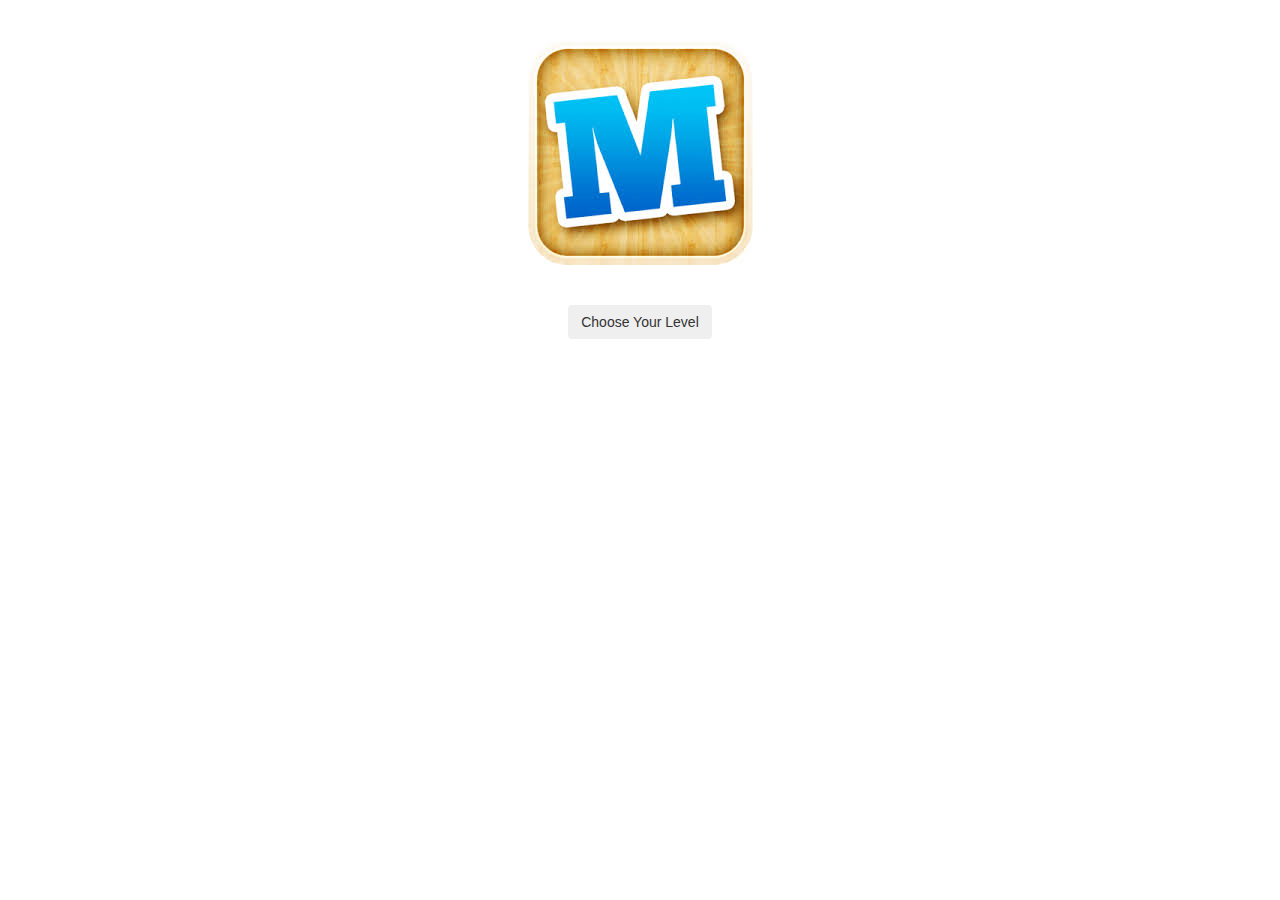
<file: memory game/index.html>
<!DOCTYPE html>
<html>
<head>

  <title>memo</title>
        <!-- Site Charset -->
        <meta charset="utf-8">
        <!-- Mobile Meta -->
        <meta name="viewport" content="width=device-width, height=device-height, initial-scale=1.0, user-scalable=yes">

        <!--bootstrap-->
        <link rel="stylesheet" type="text/css" href="css/bootstrap.min.css">
             <!-- Main StyleSheet -->
        <link rel="stylesheet" type="text/css" href="style.css">

</head>
<body>
	<div class="header">
	<img src="images/memo.jpg">
	</div>

<div class="dropdown">
  <button class="btn btn-secondary dropdown-toggle" type="button" id="dropdownMenuButton" data-toggle="dropdown" aria-haspopup="true" aria-expanded="false">
 Choose Your Level
  </button>
  <div class="dropdown-menu" aria-labelledby="dropdownMenuButton">
    <a class="dropdown-item" href="firstlevel.html">Beginner</a>
    <a class="dropdown-item" href="second.html">Intermediate</a>
    <a class="dropdown-item" href="Advanced.html">Advanced</a>
  </div>
</div>



  <script type="text/javascript" src="js/jquery.min.js"></script>
  <script type="text/javascript" src="js/bootstrap.min.js"></script>
   <script type="text/javascript" src="js/main.js"></script>
</body>
</html>
</file>
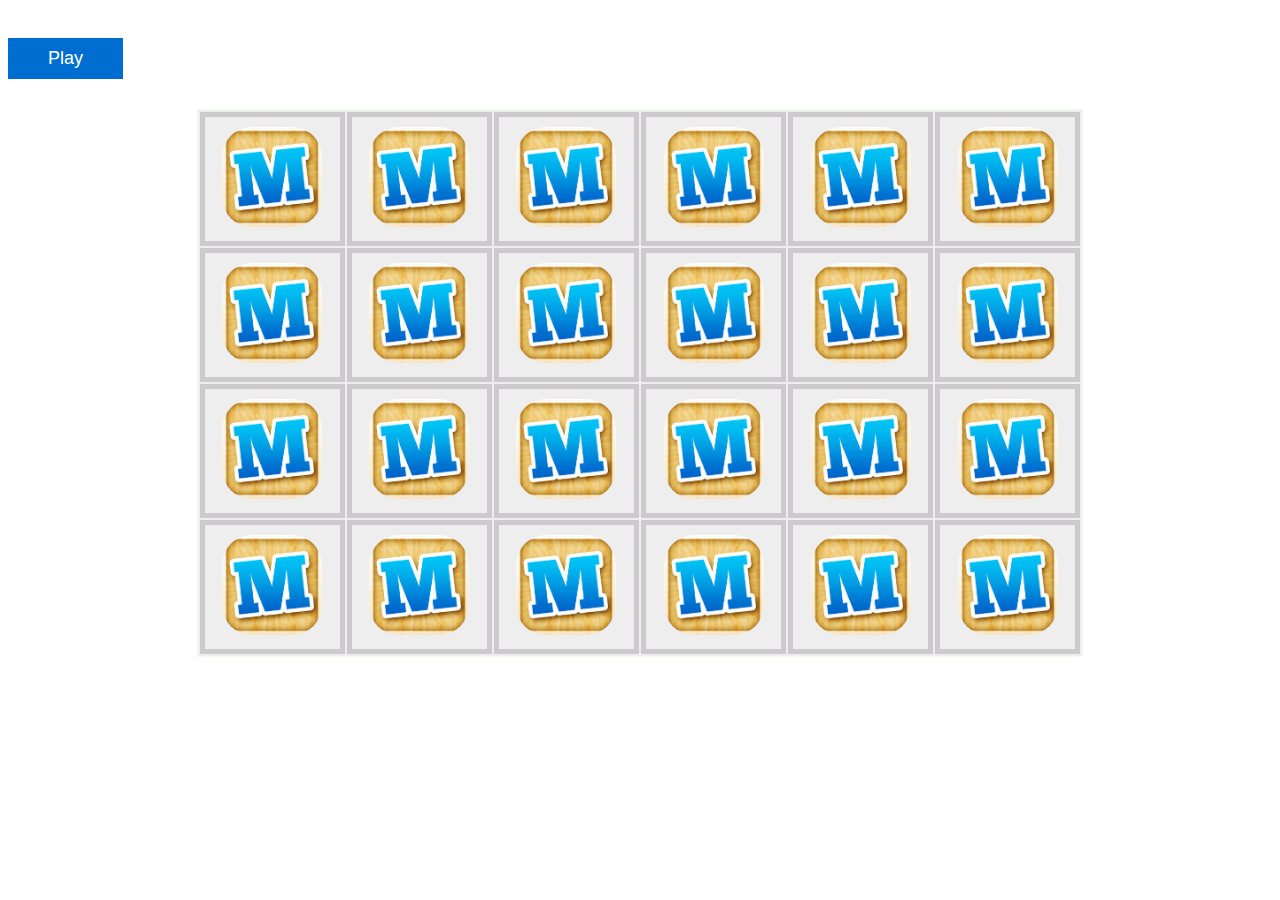
<file: memory game/advanced.html>
<!DOCTYPE html>
<html>
<head>

  <title>firstLevel</title>
        <!-- Site Charset -->
        <meta charset="utf-8">
        <!-- Mobile Meta -->
        <meta name="viewport" content="width=device-width, height=device-height, initial-scale=1.0, user-scalable=yes">

             <!-- Main StyleSheet -->
        <link rel="stylesheet" type="text/css" href="style.css">

</head>
<body>
<button onclick="" id="start-counter">Play</button>
<div class="countDown">
</div>


<div class="memory-board">
  <div>
    <table>
      <tr>
        <td><img src="images/memo.jpg"></td>
        <td><img src="images/memo.jpg"></td>
        <td><img src="images/memo.jpg"></td>
         <td><img src="images/memo.jpg"></td>
        <td><img src="images/memo.jpg"></td>
        <td><img src="images/memo.jpg"></td>
      </tr>
      <tr>
        <td><img src="images/memo.jpg"></td>
        <td><img src="images/memo.jpg"></td>
        <td><img src="images/memo.jpg"></td>
         <td><img src="images/memo.jpg"></td>
        <td><img src="images/memo.jpg"></td>
        <td><img src="images/memo.jpg"></td>
      </tr>
      <tr>
        <td><img src="images/memo.jpg"></td>
        <td><img src="images/memo.jpg"></td>
        <td><img src="images/memo.jpg"></td>
         <td><img src="images/memo.jpg"></td>
        <td><img src="images/memo.jpg"></td>
        <td><img src="images/memo.jpg"></td>
      </tr>

      <tr>
        <td><img src="images/memo.jpg"></td>
        <td><img src="images/memo.jpg"></td>
        <td><img src="images/memo.jpg"></td>
         <td><img src="images/memo.jpg"></td>
        <td><img src="images/memo.jpg"></td>
        <td><img src="images/memo.jpg"></td>
      </tr>


    </table>
  </div>
</div>

  
  <script type="text/javascript" src="js/jquery.min.js"></script>
  <script type="text/javascript" src="js/bootstrap.min.js"></script>
   <script type="text/javascript" src="js/main.js"></script>
</body>
</html>
</file>
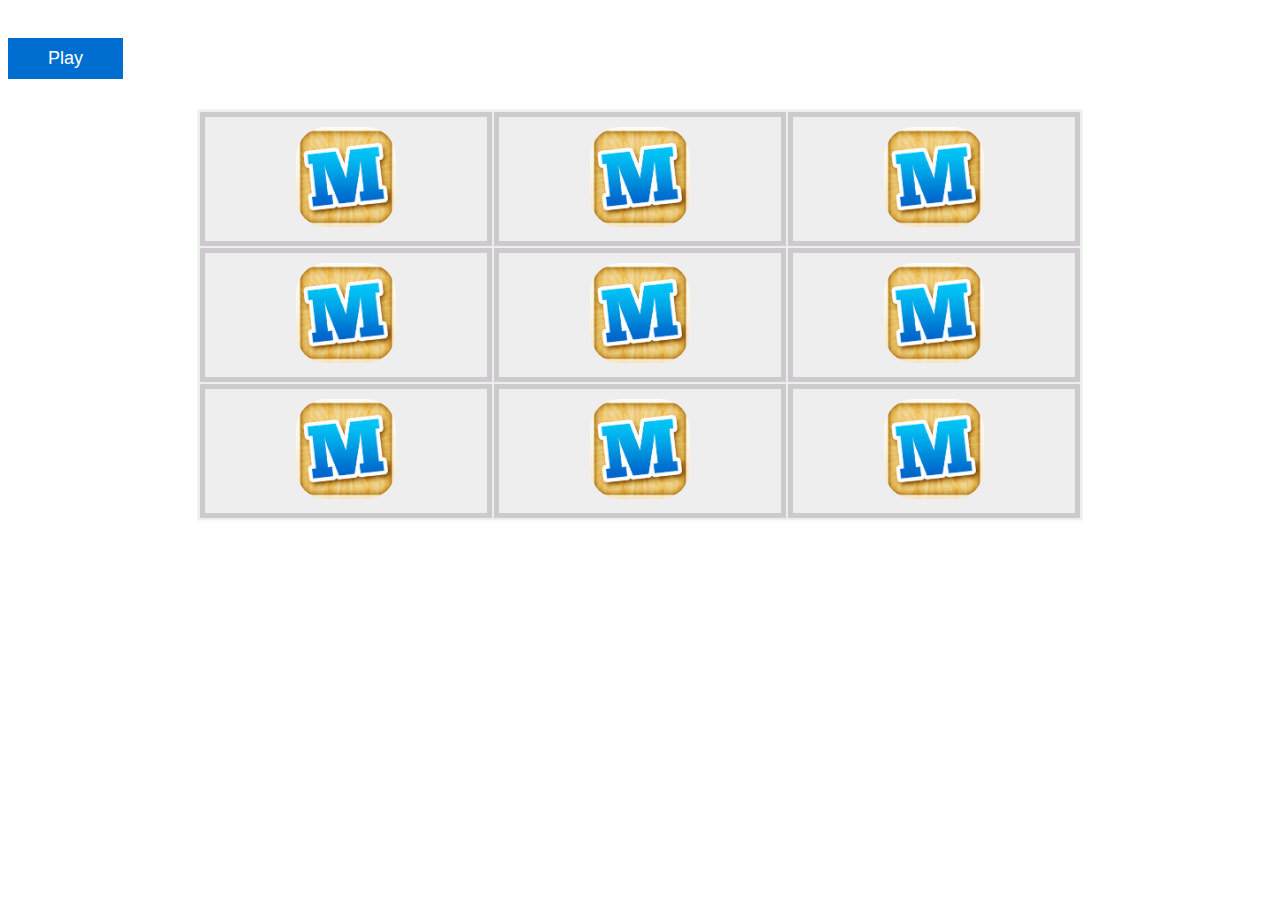
<file: memory game/firstlevel.html>
<!DOCTYPE html>
<html>
<head>

  <title>firstLevel</title>
        <!-- Site Charset -->
        <meta charset="utf-8">
        <!-- Mobile Meta -->
        <meta name="viewport" content="width=device-width, height=device-height, initial-scale=1.0, user-scalable=yes">

             <!-- Main StyleSheet -->
        <link rel="stylesheet" type="text/css" href="style.css">

</head>
<body>
<button onclick="" id="start-counter">Play</button>
<div class="countDown">
</div>


<div class="memory-board">
  <div>
    <table>
      <tr>
        <td><img src="images/memo.jpg"></td>
        <td><img src="images/memo.jpg"></td>
        <td><img src="images/memo.jpg"></td>
      </tr>
      <tr>
        <td><img src="images/memo.jpg"></td>
        <td><img src="images/memo.jpg"></td>
        <td><img src="images/memo.jpg"></td>
      </tr>
      <tr>
        <td><img src="images/memo.jpg"></td>
        <td><img src="images/memo.jpg"></td>
        <td><img src="images/memo.jpg"></td>
      </tr>
    </table>
  </div>
</div>

  
  <script type="text/javascript" src="js/jquery.min.js"></script>
  <script type="text/javascript" src="js/bootstrap.min.js"></script>
   <script type="text/javascript" src="js/main.js"></script>
</body>
</html>
</file>
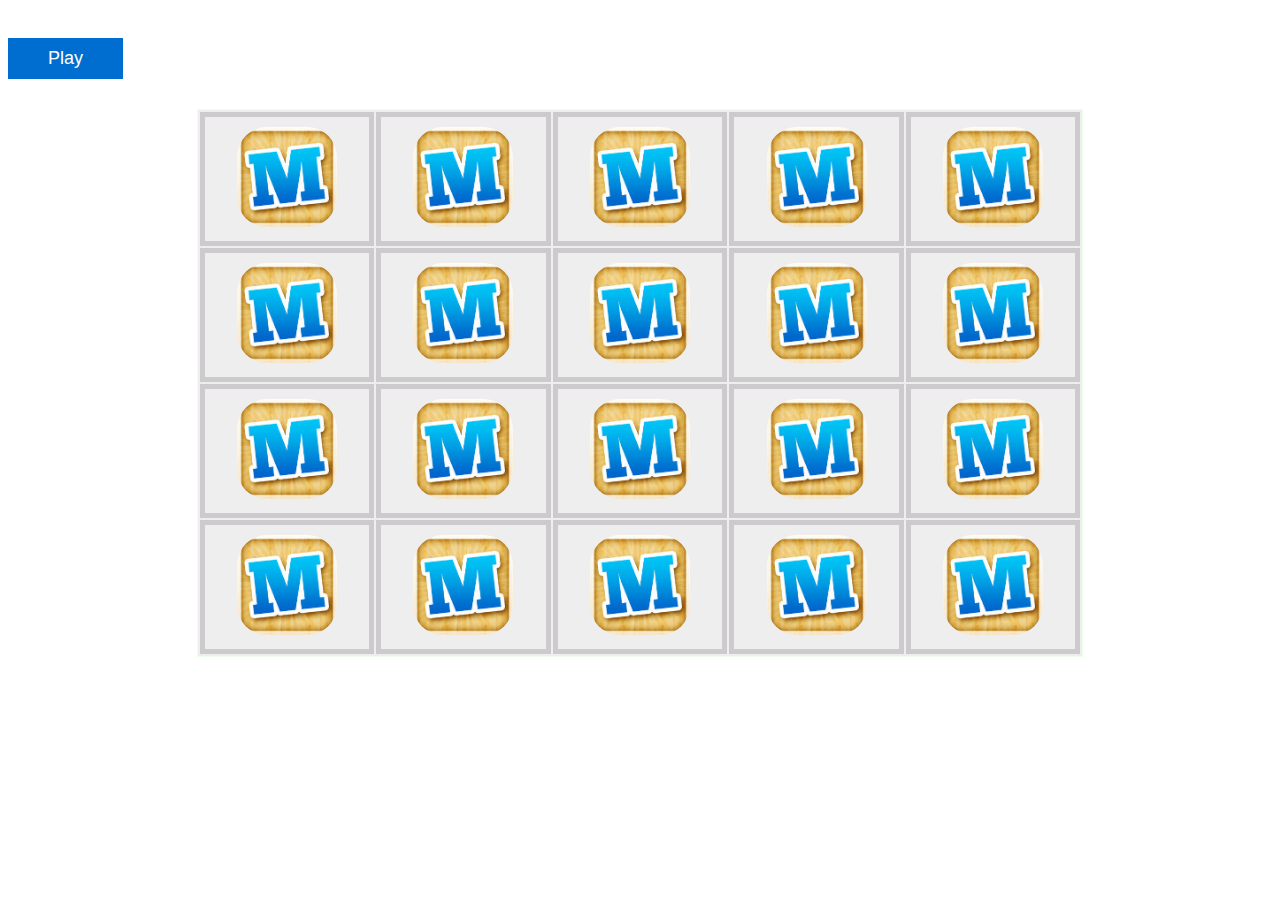
<file: memory game/second.html>
<!DOCTYPE html>
<html>
<head>

  <title>firstLevel</title>
        <!-- Site Charset -->
        <meta charset="utf-8">
        <!-- Mobile Meta -->
        <meta name="viewport" content="width=device-width, height=device-height, initial-scale=1.0, user-scalable=yes">

             <!-- Main StyleSheet -->
        <link rel="stylesheet" type="text/css" href="style.css">

</head>
<body>
<button onclick="" id="start-counter">Play</button>
<div class="countDown">
</div>


<div class="memory-board">
  <div>
    <table>
      <tr>
        <td><img src="images/memo.jpg"></td>
        <td><img src="images/memo.jpg"></td>
        <td><img src="images/memo.jpg"></td>
         <td><img src="images/memo.jpg"></td>
        <td><img src="images/memo.jpg"></td>
      </tr>
      <tr>
        <td><img src="images/memo.jpg"></td>
        <td><img src="images/memo.jpg"></td>
        <td><img src="images/memo.jpg"></td>
         <td><img src="images/memo.jpg"></td>
        <td><img src="images/memo.jpg"></td>
      </tr>
      <tr>
        <td><img src="images/memo.jpg"></td>
        <td><img src="images/memo.jpg"></td>
        <td><img src="images/memo.jpg"></td>
         <td><img src="images/memo.jpg"></td>
        <td><img src="images/memo.jpg"></td>
      </tr>

      <tr>
        <td><img src="images/memo.jpg"></td>
        <td><img src="images/memo.jpg"></td>
        <td><img src="images/memo.jpg"></td>
         <td><img src="images/memo.jpg"></td>
        <td><img src="images/memo.jpg"></td>
      </tr>



    </table>
  </div>
</div>

  
  <script type="text/javascript" src="js/jquery.min.js"></script>
  <script type="text/javascript" src="js/bootstrap.min.js"></script>
   <script type="text/javascript" src="js/main.js"></script>
</body>
</html>
</file>
<file: memory game/style.css>
.open>.dropdown-menu {
    display: grid;
    left: 44%;
    text-align: center;
}
.dropdown
{
	text-align: center;
}
.header
{
	text-align: center;
	margin:40px 0;
}

.memory-board
{
	margin: 0 auto;
	background: #eee;
	border: 1px solid #efe;
	width: 70%;
	height: auto;
}
.memory-board>tr>td
{
	background: url(p.png) no-repeat;
	border: 1px solid red;
}
#start-counter
{
    text-align: center;
    outline: none;
    border: none;
    background: #006ed0;
    color: #fff;
    padding: 10px 40px;
    font-size: 18px;
    margin: 30px 0;
}
table
{
	width: 100%;
	text-align: center;
}
table img 
{
	border-radius: 30px;
	width: 100px;
	height: 100px;
}
table td
{
	border: 5px solid #cac7caee;
	padding: 10px;

}
</file>
